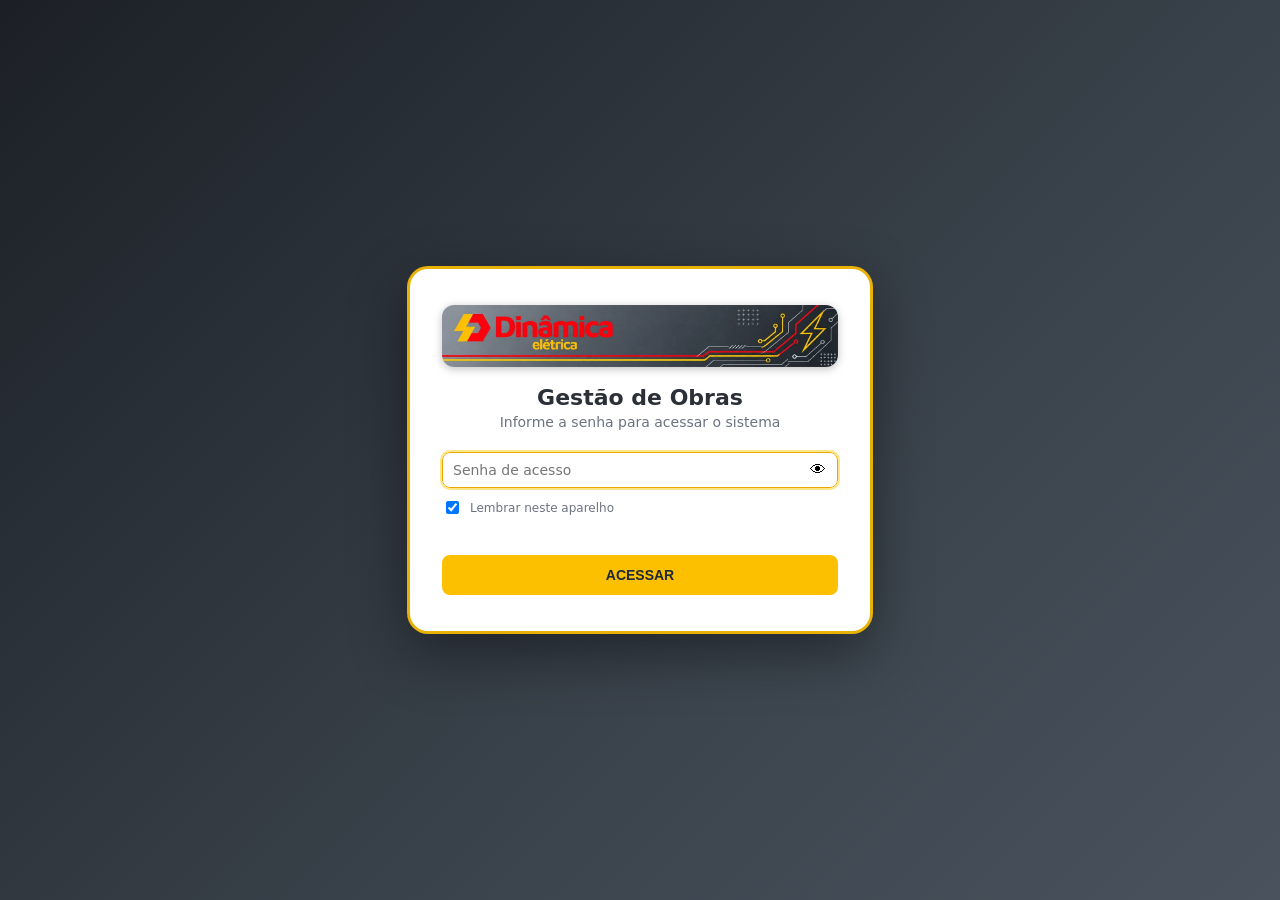
<file: index.html>
<!DOCTYPE html>
<html lang="pt-BR"><head><meta charset="utf-8"><meta name="viewport" content="width=device-width,initial-scale=1">
<title>Acesso — Gestão de Obras</title><link rel="icon" type="image/png" href="assets/logo-icone.png"><link rel="stylesheet" href="css/style.css?v=202611181929"></head>
<body><div class="login"><div class="box">
  <img class="banner-login" id="bl" src="assets/banner.webp" alt="Dinâmica Elétrica"><h1 id="nome">Gestão de Obras</h1><p>Informe a senha para acessar o sistema</p>
  <div class="pw"><input id="senha" type="password" placeholder="Senha de acesso" autocomplete="current-password" autofocus>
    <button type="button" id="ver" title="Mostrar/ocultar senha">👁</button></div>
  <label style="display:flex;gap:8px;align-items:center;font-weight:400;margin-top:10px;text-align:left"><input type="checkbox" id="lembrar" style="width:auto" checked> Lembrar neste aparelho</label>
  <div class="erro-msg" id="msg"></div>
  <button class="btn" id="entrar" style="width:100%;padding:12px">ACESSAR</button>
</div></div>
<script src="js/config.js?v=202611181929"></script><script src="js/api.js?v=202611181929"></script>
<script>
document.getElementById('nome').textContent = APP_CONFIG.NOME_SISTEMA; document.getElementById('bl').alt = APP_CONFIG.NOME_EMPRESA;
const s = document.getElementById('senha'), m = document.getElementById('msg'), b = document.getElementById('entrar');
if (new URLSearchParams(location.search).get('expirou')) m.textContent = 'Sessão expirada. Informe a senha novamente.';
else if (Api.logado()) location.replace('dashboard.html');
document.getElementById('ver').onclick = () => { s.type = s.type === 'password' ? 'text' : 'password'; };
async function entrar() {
  m.textContent = ''; b.disabled = true; b.textContent = 'Verificando...';
  try {
    if (await Api.login(s.value, document.getElementById('lembrar').checked)) location.replace('dashboard.html');
    else { m.textContent = 'Senha incorreta. Tente novamente.'; s.select(); }
  } catch (e) { m.textContent = /muitas_tentativas/.test(e.message) ? 'Muitas tentativas. Aguarde 15 minutos.' : e.message; }
  b.disabled = false; b.textContent = 'ACESSAR';
}
b.onclick = entrar; s.addEventListener('keydown', (e) => e.key === 'Enter' && entrar());
</script></body></html>
</file>
<file: css/style.css>
:root{--azul:#1e3a5f;--azul2:#2c5282;--bg:#f2f5f9;--card:#fff;--txt:#1f2937;--mut:#6b7280;--bor:#e2e8f0;
--verde:#16a34a;--amar:#f59e0b;--verm:#dc2626;--cinza:#94a3b8;--azulc:#2563eb;--rad:12px}
*{box-sizing:border-box}html,body{margin:0}body{font-family:'Segoe UI',system-ui,-apple-system,Roboto,Arial,sans-serif;background:var(--bg);color:var(--txt);font-size:14px}
a{color:var(--azulc);text-decoration:none}
/* layout */
.side{position:fixed;inset:0 auto 0 0;width:236px;background:var(--azul);color:#cbd5e1;display:flex;flex-direction:column;z-index:30;transition:transform .2s}
.brand{padding:20px 18px;color:#fff;font-weight:700;font-size:17px;border-bottom:1px solid rgba(255,255,255,.1);display:flex;gap:10px;align-items:center}
.brand i{font-style:normal;background:#fff;color:var(--azul);width:32px;height:32px;border-radius:8px;display:grid;place-items:center}
.side nav{flex:1;padding:10px;overflow:auto}.side nav a{display:flex;gap:10px;align-items:center;padding:10px 12px;border-radius:8px;color:#cbd5e1;margin-bottom:2px}
.side nav a:hover{background:rgba(255,255,255,.08)}.side nav a.on{background:#fff;color:var(--azul);font-weight:600}
.side .sair{margin:10px;padding:10px;border:1px solid rgba(255,255,255,.25);background:none;color:#fff;border-radius:8px;cursor:pointer}
.main{margin-left:236px;padding:24px;min-height:100vh}
.top{display:flex;justify-content:space-between;align-items:center;gap:12px;flex-wrap:wrap;margin-bottom:18px}
.top h1{margin:0;font-size:22px;color:var(--azul)}.burger{display:none;background:var(--azul);color:#fff;border:0;border-radius:8px;padding:8px 12px;font-size:18px}
/* componentes */
.card{background:var(--card);border-radius:var(--rad);box-shadow:0 1px 3px rgba(0,0,0,.08);padding:16px}
.cards{display:grid;grid-template-columns:repeat(auto-fill,minmax(150px,1fr));gap:12px;margin-bottom:18px}
.kpi{border-left:4px solid var(--cinza)}.kpi b{display:block;font-size:26px;color:var(--azul)}.kpi span{color:var(--mut);font-size:12px}
.grid2{display:grid;grid-template-columns:repeat(auto-fit,minmax(340px,1fr));gap:14px;margin-bottom:18px}
.card h3{margin:0 0 10px;font-size:15px;color:var(--azul)}.chart{position:relative;height:280px}
.btn{border:0;border-radius:8px;padding:9px 14px;font-weight:600;cursor:pointer;background:var(--azul2);color:#fff;font-size:14px}
.btn:hover{filter:brightness(1.1)}.btn.sec{background:#e5eaf1;color:var(--azul)}.btn.verm{background:var(--verm)}.btn.sm{padding:5px 9px;font-size:12px}.btn:disabled{opacity:.5;cursor:not-allowed}
input,select,textarea{width:100%;padding:9px 10px;border:1px solid #cbd5e1;border-radius:8px;font:inherit;background:#fff}
input:focus,select:focus,textarea:focus{outline:2px solid #93c5fd;border-color:#60a5fa}
label{display:block;font-size:12px;font-weight:600;color:var(--mut);margin-bottom:4px}
.form{display:grid;grid-template-columns:repeat(2,1fr);gap:12px}.form .full{grid-column:1/-1}
.filtros{display:flex;gap:10px;flex-wrap:wrap;align-items:end;margin-bottom:16px}.filtros>div{min-width:150px;flex:1}
.tw{overflow-x:auto}table{width:100%;border-collapse:collapse}th{background:#f1f5f9;text-align:left;font-size:12px;color:var(--mut);text-transform:uppercase;letter-spacing:.03em}
th,td{padding:9px 10px;border-bottom:1px solid var(--bor);vertical-align:top}tr:hover td{background:#fafcff}
.badge{display:inline-block;padding:2px 9px;border-radius:999px;font-size:12px;font-weight:600;color:#fff;white-space:nowrap}
.b-nao_iniciada,.b-pendente{background:#94a3b8}.b-em_andamento{background:#2563eb}.b-pausada{background:#f59e0b}.b-concluida{background:#16a34a}.b-atrasada{background:#dc2626}
.bar{background:#e5eaf1;border-radius:99px;height:10px;min-width:90px;overflow:hidden}.bar i{display:block;height:100%;background:var(--azulc)}.bar.ok i{background:var(--verde)}
.alerta{padding:8px 10px;border-radius:8px;margin-bottom:6px;font-size:13px;border-left:4px solid}.al-verm{background:#fef2f2;border-color:var(--verm)}.al-amar{background:#fffbeb;border-color:var(--amar)}.al-azul{background:#eff6ff;border-color:var(--azulc)}.al-verde{background:#f0fdf4;border-color:var(--verde)}
.vazio{color:var(--mut);text-align:center;padding:24px}
/* modal */
.ov{position:fixed;inset:0;background:rgba(15,23,42,.55);display:flex;align-items:flex-start;justify-content:center;overflow:auto;padding:30px 12px;z-index:50}
.modal{background:#fff;border-radius:14px;width:100%;max-width:640px;box-shadow:0 20px 50px rgba(0,0,0,.3)}.modal.lg{max-width:1000px}
.mh{display:flex;justify-content:space-between;align-items:center;padding:14px 18px;border-bottom:1px solid var(--bor)}.mh h2{margin:0;font-size:17px;color:var(--azul)}
.mh button{background:none;border:0;font-size:24px;cursor:pointer;color:var(--mut)}.mb{padding:18px}.mf{padding:12px 18px;border-top:1px solid var(--bor);display:flex;gap:8px;justify-content:flex-end}
#toasts{position:fixed;right:16px;bottom:16px;z-index:90;display:flex;flex-direction:column;gap:8px}
.toast{background:#111827;color:#fff;padding:10px 14px;border-radius:8px;box-shadow:0 4px 14px rgba(0,0,0,.3);max-width:340px}.toast.erro{background:var(--verm)}.toast.ok{background:var(--verde)}
.tabs{display:flex;gap:6px;border-bottom:2px solid var(--bor);margin-bottom:16px;flex-wrap:wrap}.tabs button{background:none;border:0;padding:10px 16px;cursor:pointer;font-weight:600;color:var(--mut);border-bottom:3px solid transparent;margin-bottom:-2px}.tabs button.on{color:var(--azul);border-color:var(--azul)}
.drop{border:2px dashed #94a3b8;border-radius:12px;padding:28px;text-align:center;background:#f8fafc}
.lista-av{max-height:260px;overflow:auto}.mut{color:var(--mut)}.row{display:flex;gap:8px;flex-wrap:wrap;align-items:center}
/* login */
.login{min-height:100vh;display:grid;place-items:center;background:linear-gradient(135deg,#1e3a5f,#2c5282 60%,#3b82a0);padding:16px}
.login .box{background:#fff;border-radius:18px;padding:36px 32px;width:100%;max-width:400px;box-shadow:0 20px 60px rgba(0,0,0,.35);text-align:center}
.login .logo{width:64px;height:64px;margin:0 auto 12px;background:var(--azul);color:#fff;border-radius:16px;display:grid;place-items:center;font-size:30px}
.login h1{margin:0 0 4px;color:var(--azul);font-size:22px}.login p{margin:0 0 22px;color:var(--mut)}
.pw{position:relative}.pw button{position:absolute;right:6px;top:50%;transform:translateY(-50%);background:none;border:0;cursor:pointer;padding:6px;font-size:16px}
.erro-msg{color:var(--verm);font-size:13px;margin:10px 0;min-height:18px}
@media(max-width:860px){.side{transform:translateX(-100%)}.side.open{transform:none}.main{margin-left:0;padding:14px}.burger{display:inline-block}.form{grid-template-columns:1fr}}
@media print{.side,.burger,.no-print{display:none!important}.main{margin:0}}

/* identidade visual */
.banner{margin-bottom:16px;border-radius:14px;overflow:hidden;box-shadow:0 1px 4px rgba(0,0,0,.18)}.banner img{display:block;width:100%;height:auto}
.brand img{width:34px;height:34px;object-fit:contain;flex:none}
.login .box{max-width:460px}.login .banner-login{display:block;width:100%;height:auto;border-radius:12px;margin:0 auto 18px;box-shadow:0 2px 8px rgba(0,0,0,.25)}

/* ===== Tema Dinâmica Elétrica: cinza-chumbo, vermelho e amarelo ===== */
:root{--azul:#2b3038;--azul2:#3c454e;--verm-m:#e3000f;--amar-m:#fcc000;--amar-d:#e5a900}
a{color:#b3000c}
.side{background:linear-gradient(180deg,#2b3038,#1c2026)}
.brand{border-bottom:0;position:relative;padding-bottom:22px}
.brand::after{content:"";position:absolute;left:0;right:0;bottom:0;height:6px;background:linear-gradient(var(--verm-m) 0 3px,var(--amar-m) 3px 6px)}
.side nav a.on{background:var(--amar-m);color:#1f2937;font-weight:700}
.btn{background:var(--amar-m);color:#1f2937}.btn:hover{filter:brightness(.94)}.btn.sec{background:#e5e7eb;color:#2b3038}.btn.verm{background:#c8102e;color:#fff}
input:focus,select:focus,textarea:focus{outline:2px solid #fde68a;border-color:var(--amar-d)}
.top h1{border-left:5px solid var(--verm-m);padding-left:10px}
.bar i{background:var(--amar-d)}
.tabs button.on{color:#2b3038;border-color:var(--amar-m)}
.login{background:linear-gradient(135deg,#1c2026,#3c454e 65%,#4a535d)}
.login .box{box-shadow:0 0 0 3px rgba(252,192,0,.9),0 20px 60px rgba(0,0,0,.45)}
.login h1{color:#2b3038}

/* gráficos por tipo de etapa */
.tp{border:1px solid var(--bor);border-radius:8px;padding:8px 10px;margin-bottom:8px}.tp .th{display:flex;justify-content:space-between;gap:8px}.tp .th span{color:var(--mut);font-size:12px}
.chips{display:flex;flex-wrap:wrap;gap:5px;margin-top:6px}.chip{font-size:12px;padding:2px 8px 2px 6px;border-radius:5px;border-left:5px solid;background:var(--bg)}
.leg{display:flex;gap:14px;flex-wrap:wrap;font-size:12px;margin:2px 0 10px}.leg i{display:inline-block;width:10px;height:10px;border-radius:3px;margin-right:5px}
.sr{display:grid;grid-template-columns:110px 1fr 200px;gap:10px;align-items:center;margin:8px 0}.sr .t{display:flex;height:22px;border-radius:6px;overflow:hidden;background:var(--bar)}.sr .t i{display:grid;place-items:center;color:#fff;font-size:12px;font-style:normal;font-weight:700}.sr small{color:var(--mut);line-height:1.25}
@media(max-width:700px){.sr{grid-template-columns:80px 1fr}.sr small{grid-column:1/-1}}

/* clique em obra no dashboard */
.lnk{cursor:pointer}.chip.lnk:hover{background:#fff3c4}tr.lnk:hover td{background:#fff8dc}.alerta.lnk:hover{filter:brightness(.96)}

/* cronograma */
.cr-card{box-shadow:none;border:1px solid var(--bor);margin-top:14px}
.cr{position:relative;--lb:180px}
.cr-ax{display:flex;justify-content:space-between;margin-left:var(--lb);font-size:12px;color:var(--mut);margin-bottom:6px}
.cr-row{display:flex;align-items:center;height:30px}
.cr-lb{width:var(--lb);flex:none;padding-right:10px;white-space:nowrap;overflow:hidden;text-overflow:ellipsis;font-size:13px}.cr-lb span{color:var(--mut)}
.cr-tk{position:relative;flex:1;height:100%;border-left:1px solid #cbd5e1}
.cr-bar{position:absolute;top:50%;height:14px;transform:translateY(-50%);background:#b9cde0;border-radius:4px;overflow:hidden}.cr-bar i{display:block;height:100%;background:#1f5fa6}
.cr-hj{position:absolute;top:22px;bottom:0;left:calc(var(--lb) + (100% - var(--lb)) * var(--f));width:2px;background:#e5a900;pointer-events:none}
@media(max-width:700px){.cr{--lb:100px}.cr-lb span{display:none}}
</file>
